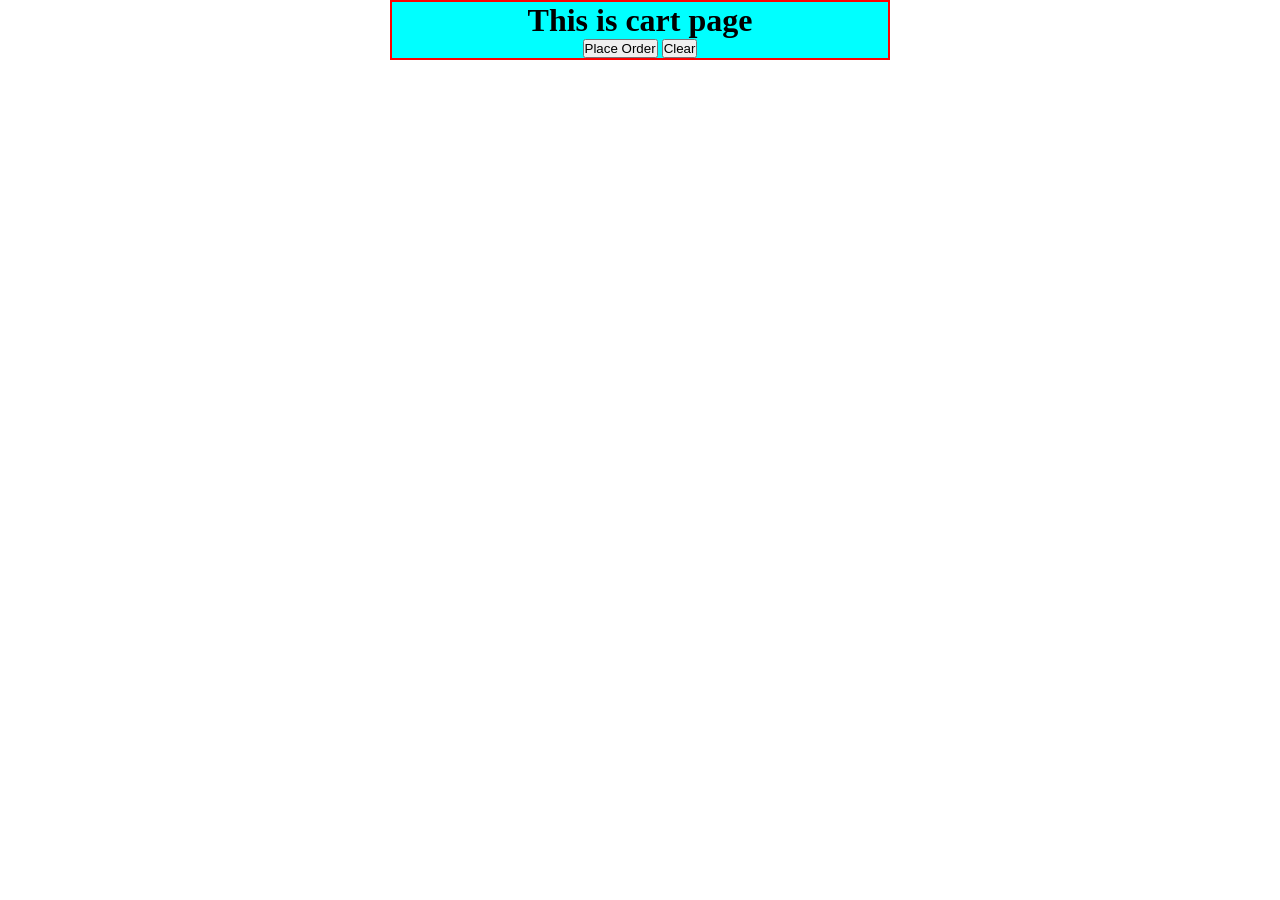
<file: Customer/View/cart.html>
<!DOCTYPE html>
<html lang="en">
<head>
    <meta charset="UTF-8">
    <meta name="viewport" content="width=device-width, initial-scale=1.0">
    <title>Cart</title>
    <link rel="stylesheet" href="../CSS/cart.css">
</head>
<body>
    <div class="test-div" id="cart-div">
       <h1>This is cart page</h1>
       
        <div>
             <button class="btn" id="order">Place Order</button>
             <button class="btn">Clear</button>
        </div>
    </div>
</body>
</html>
</file>
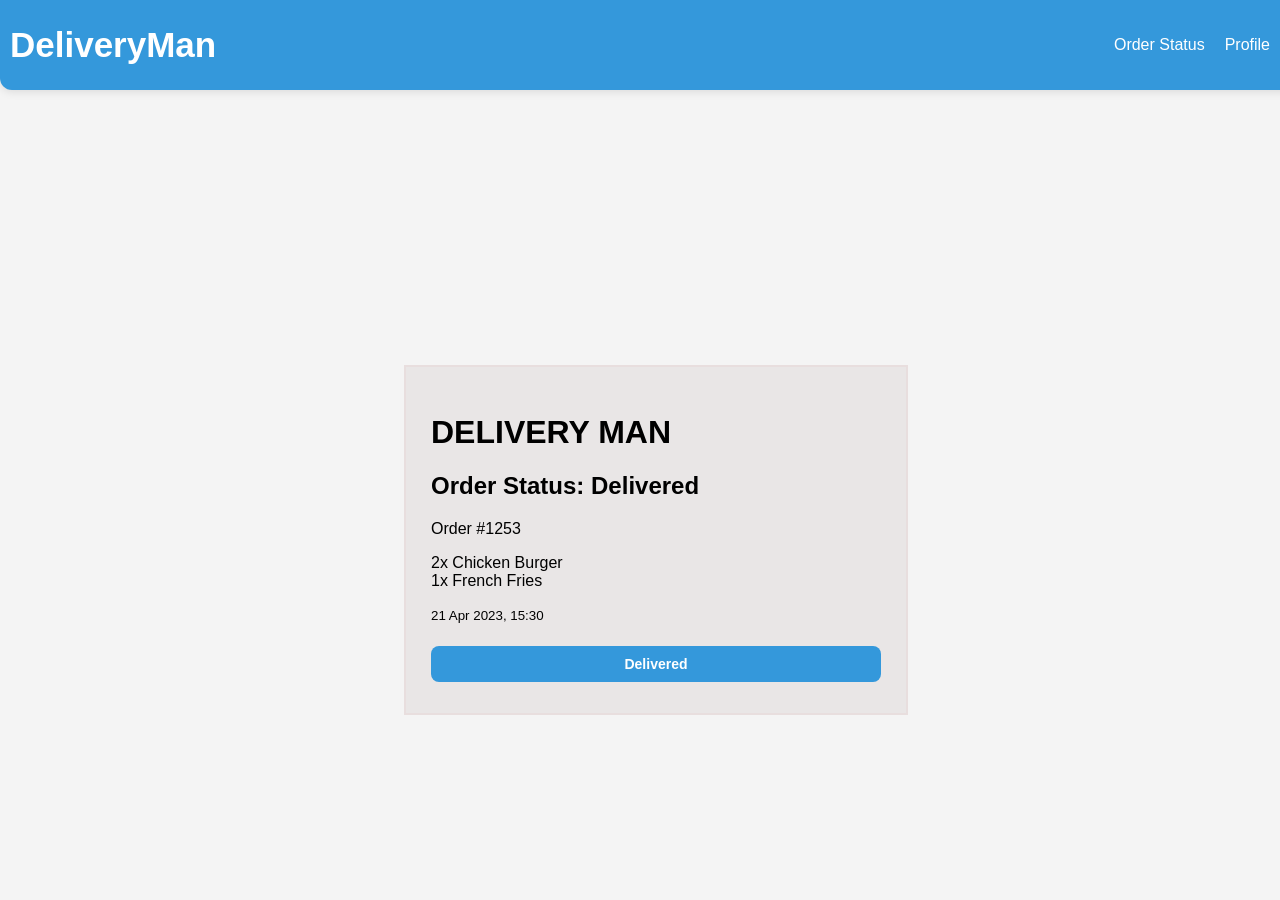
<file: DeliveryMan/view/Delivery.html>
<!DOCTYPE html>
<html lang="en">
<head>

  <title>Delivery Man UI</title>
  <link rel="stylesheet" href="../css/navbar.css">
  <link rel="stylesheet" href="../css/delivery.css">

 
</head>
<body>
  <div class="from">
    <fron>
      <nav class="navbar">
        <div class="logo">DeliveryMan</div>
        <ul class="nav-links">
          <li><a href="../view/Oder Status.html">Order Status</a></li>
          <!-- ><li><a href="../view/Accept_Order.html">Accept Order</a></li>
          <li><a href="../view/Reject_Order.html">Reject Order</a></li>
          <li><a href="../view/Pick.html">Pick Status</a></li>
          <li><a href="../view/Delivery.html">Delivery Status</a></li>
          <li><a href="../view/Payment.html">Payment Status</a></li -->
          <li><a href="../view/profile.html">Profile</a></li>
          <!-- <li><a href="../view/Login.html">Logout</a></li> -->
          <br>
          
          </ul>
          </nav>
          <h1>DELIVERY MAN</h1>
          <h2>Order Status: Delivered</h2>
          <p>Order #1253</p>
          <p>2x Chicken Burger<br>1x French Fries</p>
          <p><small>21 Apr 2023, 15:30</small></p>
          <button>Delivered</button>
 </div>
</from>
</body>
</html>
</file>
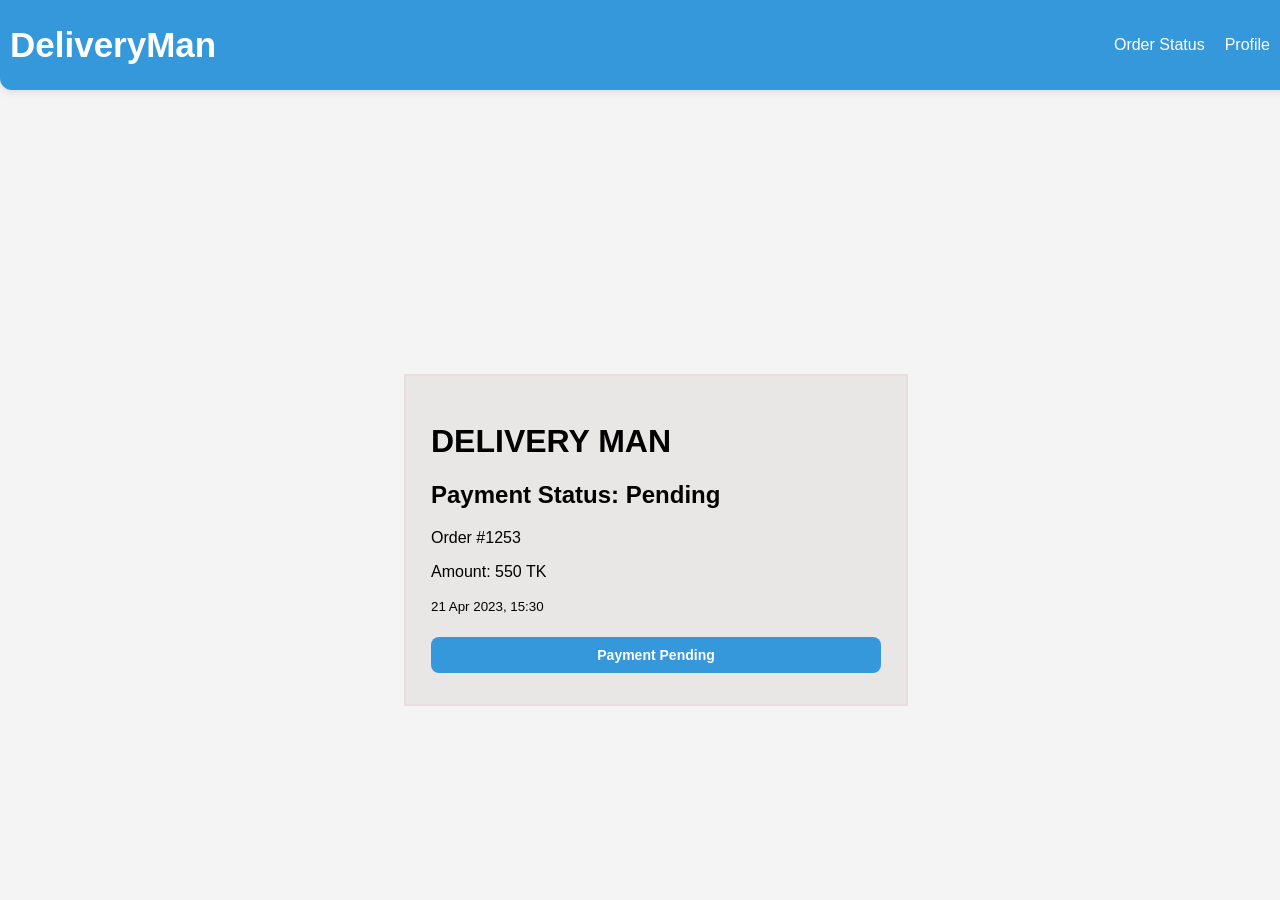
<file: DeliveryMan/view/Payment.html>
<!DOCTYPE html>
<html lang="en">
<head>

  <title>Delivery Man UI</title>
  <link rel="stylesheet" href="../css/navbar.css">
  <link rel="stylesheet" href="../css/payment.css">

 
</head>
<body>
  <div class="from">
    <from>
      <nav class="navbar">

          <div class="logo">DeliveryMan</div>

          <ul class="nav-links">
            <li><a href="../view/Oder Status.html">Order Status</a></li>
            <!-- <li><a href="../view/Accept_Order.html">Accept Order</a></li>
            <li><a href="../view/Reject_Order.html">Reject Order</a></li>
            <li><a href="../view/Pick.html">Pick Status</a></li>
            <li><a href="../view/Delivery.html">Delivery Status</a></li>
            <li><a href="../view/Payment.html">Payment Status</a></li> -->
            <li><a href="../view/profile.html">Profile</a></li>
            <!-- <li><a href="../view/Login.html">Logout</a></li> -->
            <br>
          </ul>
        </nav>

        <h1>DELIVERY MAN</h1>
        <h2>Payment Status: Pending</h2>
        <p>Order #1253</p>
        <p>Amount: 550 TK</p>
        <p><small>21 Apr 2023, 15:30</small></p>
        <button class="btn">Payment Pending</button>



</div>
</from>
</body>
</html>
</file>
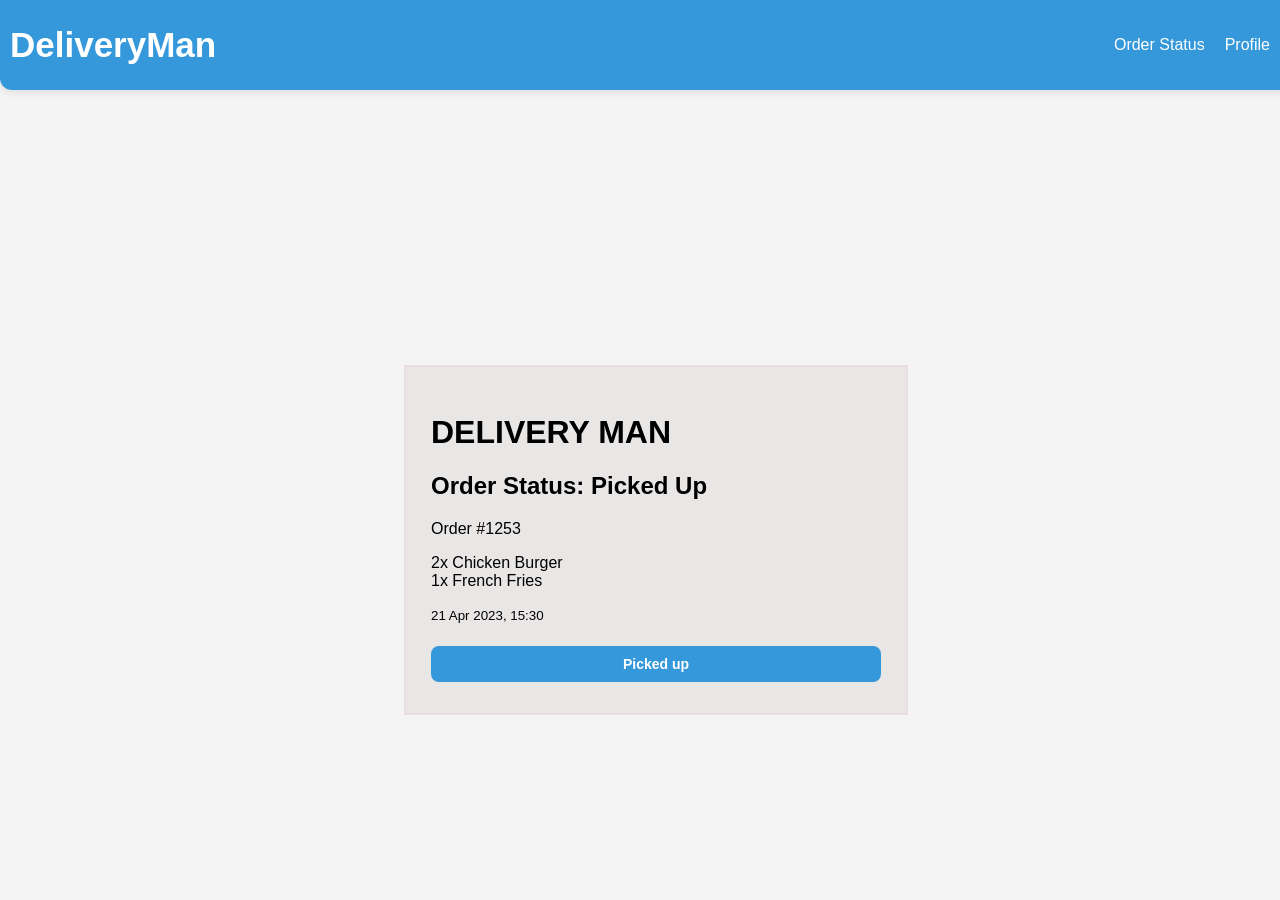
<file: DeliveryMan/view/Pick.html>
<!DOCTYPE html>
<html lang="en">
<head>
    <title>Profile</title>
    <link rel="stylesheet" href="../css/pick.css">

</head>
<body>
    <div class="from">
        <from>
            <nav class="navbar">
                <div class="logo">DeliveryMan</div>
                <ul class="nav-links">
                        <li><a href="../view/Oder Status.html">Order Status</a></li>
                        <!-- <li><a href="../view/Accept_Order.html">Accept Order</a></li>
                        <li><a href="../view/Reject_Order.html">Reject Order</a></li>
                        <li><a href="../view/Pick.html">Pick Status</a></li>
                        <li><a href="../view/Delivery.html">Delivery Status</a></li>
                        <li><a href="../view/Payment.html">Payment Status</a></li> -->
                        <li><a href="../view/profile.html">Profile</a></li>
                        <!-- <li><a href="../view/Login.html">Logout</a></li> -->
                        <br>
                        </ul>
                      </nav>

                      <h1>DELIVERY MAN</h1>
                      <h2>Order Status: Picked Up</h2>
                      <p>Order #1253</p>
                      <p>2x Chicken Burger<br>1x French Fries</p>
                      <p><small>21 Apr 2023, 15:30</small></p>
                      <button class="btn">Picked up</button>
   </from>
  </div>

  </body>
  </html>
</file>
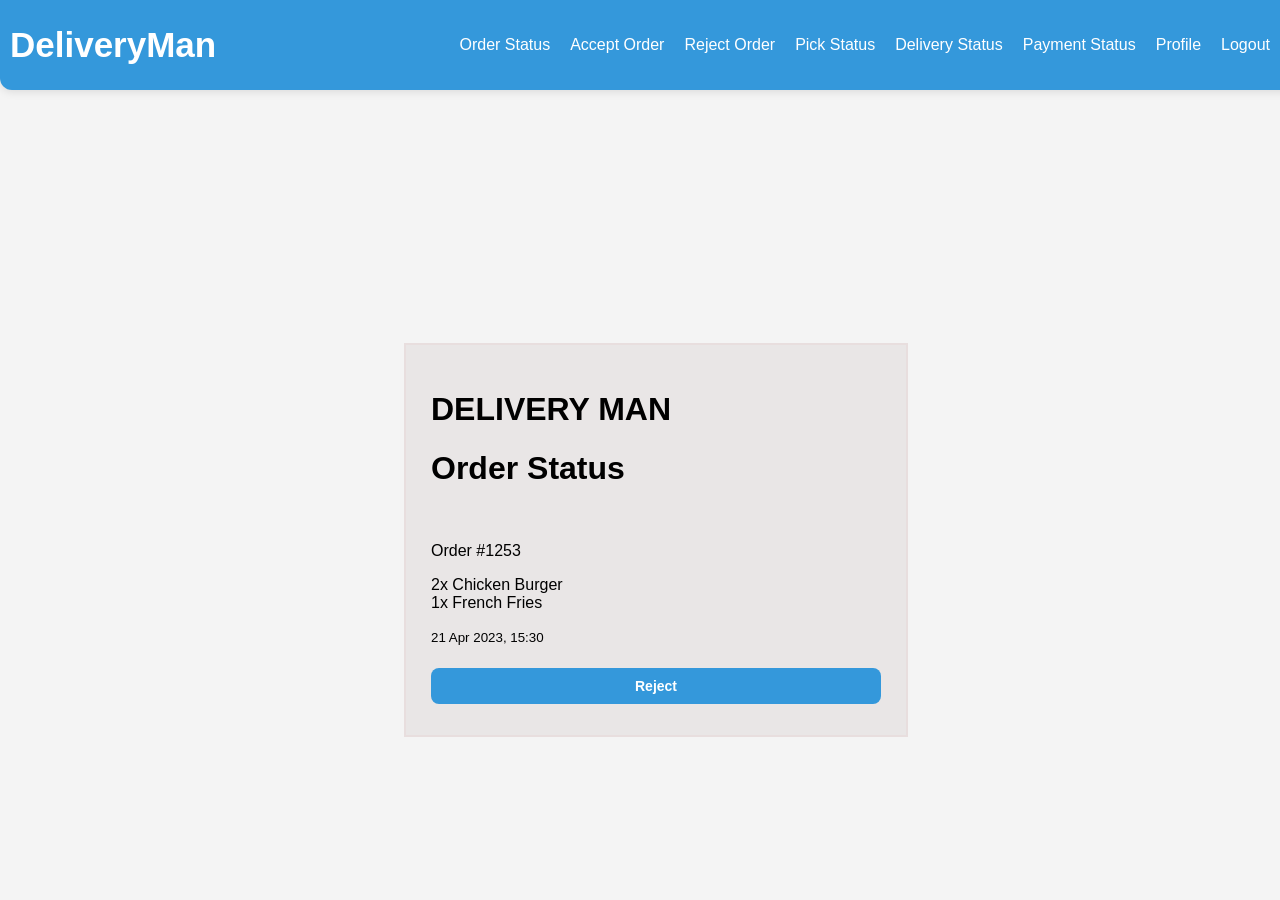
<file: DeliveryMan/view/Reject_Order.html>
<!DOCTYPE html>
<html lang="en">
<head>
    <title>oder</title>
    <link rel="stylesheet" href="../css/reject_oder.css">

</head>
<body>
    <div class="from">
        <from>
            <nav class="navbar">
                <div class="logo">DeliveryMan</div>
                <ul class="nav-links">
                    <li><a href="../view/Oder_Status.php">Order Status</a></li>
                    <li><a href="../view/Accept_Order.html">Accept Order</a></li>
                    <li><a href="../view/Reject_Order.html">Reject Order</a></li>
                    <li><a href="../view/Pick.html">Pick Status</a></li>
                    <li><a href="../view/Delivery.html">Delivery Status</a></li>
                    <li><a href="../view/Payment.html">Payment Status</a></li>
                    <li><a href="../view/profile.html">Profile</a></li>
                    <li><a href="../view/Login.html">Logout</a></li>
                    <br>
                    </ul>
            </nav>
            
            <h1>DELIVERY MAN</h1>
            <h1>Order Status</h1>
            <br>
            <p>Order #1253</p>
            <p>2x Chicken Burger<br>1x French Fries</p>
            <p><small>21 Apr 2023, 15:30</small></p>
            <button class="btn">Reject</button>
</div>          
</from>
</body>
</html>
</file>
<file: Customer/CSS/cart.css>
*{
    margin: 0;
    padding: 0;
    box-sizing: border-box;
}
body{
    display: flex;
    flex-direction: column;
    justify-content: center;
    align-items: center;
    /* background-color: aquamarine; */
}
.test-div{
    width: 500px;
    /* height: 100px; */
    background-color: aqua;
    border: 2px solid red;
    text-align: center;
}
</file>
<file: DeliveryMan/css/navbar.css>
.navbar {
  position:fixed;      
  top: 0;               
  left: 0;              
  width: 100%;          
  background: #3498db;
  color: white;
  padding: 20px 10px;
  display: flex;
  justify-content: space-between;
  align-items: center;
  border-radius: 0 0 12px 12px;
  box-shadow: 0 2px 8px rgba(0,0,0,0.1);
  z-index: 1000;        
}

.body {
  margin: 0;
  padding-top: 80px;   
}

.logo {
  font-size: 35px;
  font-weight: bold;

}

.nav-links {
  list-style: none;
  display: flex;
  gap: 20px;
}

.nav-links li a {
  text-decoration: none;
  color: rgb(248, 247, 247);
  font-weight: 500;
  transition: 0.3s;
}

.nav-links li a:hover {
  color: #f1f1f1;
}
</file>
<file: DeliveryMan/css/delivery.css>
body {
    position:fixed;
    top: 10%;               
    left: 30%; 
    height: 100%; 
    margin: 0;
    display: flex;
    justify-content: center; 
    align-items: center;     
    background-color: #f4f4f4; 
    font-family: Arial, sans-serif;
}
.from{
    border: 2px solid rgb(232, 222, 222);
    /* radius: 10%; */
    padding: 25px;
    margin: 20px;
    width: 450px;
    background-color: rgb(233, 230, 230);
    justify-content: center;
    align-items: center;

}


input,  button {
  width: 100%;
  padding: 10px;
  margin: 6px 0;
  border: 1px solid #ccc;
  border-radius: 8px;
  font-size: 14px;
}



button {
  background: #3498db;
  color: white;
  font-weight: bold;
  cursor: pointer;
  border: none;
  transition: background ;
}


button:hover {
  background: #2980b9;
}

button[type="reset"] {
  background: #e74c3c;
  margin-top: 10px;
}
/* navbar */
.navbar {
  position:fixed;      
  top: 0;               
  left: 0;              
  width: 100%;          
  background: #3498db;
  color: white;
  padding: 20px 10px;
  display: flex;
  justify-content: space-between;
  align-items: center;
  border-radius: 0 0 12px 12px;
  box-shadow: 0 2px 8px rgba(0,0,0,0.1);
  z-index: 1000;        
}

.body {
  margin: 0;
  padding-top: 80px;   
}

.logo {
  font-size: 35px;
  font-weight: bold;
}

.nav-links {
  list-style: none;
  display: flex;
  gap: 20px;
}

.nav-links li a {
  text-decoration: none;
  color: white;
  font-weight: 500;
  transition: 0.3s;
}

.nav-links li a:hover {
  color: #f1f1f1;
}
</file>
<file: DeliveryMan/css/payment.css>
body {
    position:fixed;
    top: 10%;               
    left: 30%; 
    height: 100%; 
    margin: 0;
    display: flex;
    justify-content: center; 
    align-items: center;     
    background-color: #f4f4f4; 
    font-family: Arial, sans-serif;
}
.from{
    border: 2px solid rgb(232, 222, 222);
    /* radius: 10%; */
    padding: 25px;
    margin: 20px;
    width: 450px;
    background-color: rgb(233, 230, 230);
    justify-content: center;
    align-items: center;

}


input,  button {
  width: 100%;
  padding: 10px;
  margin: 6px 0;
  border: 1px solid #ccc;
  border-radius: 8px;
  font-size: 14px;
}



button {
  background: #3498db;
  color: white;
  font-weight: bold;
  cursor: pointer;
  border: none;
  transition: background ;
}


button:hover {
  background: #2980b9;
}

button[type="reset"] {
  background: #e74c3c;
  margin-top: 10px;
}
/* navbar */
.navbar {
  position:fixed;      
  top: 0;               
  left: 0;              
  width: 100%;          
  background: #3498db;
  color: white;
  padding: 20px 10px;
  display: flex;
  justify-content: space-between;
  align-items: center;
  border-radius: 0 0 12px 12px;
  box-shadow: 0 2px 8px rgba(0,0,0,0.1);
  z-index: 1000;        
}

.body {
  margin: 0;
  padding-top: 80px;   
}

.logo {
  font-size: 35px;
  font-weight: bold;
}

.nav-links {
  list-style: none;
  display: flex;
  gap: 20px;
}

.nav-links li a {
  text-decoration: none;
  color: white;
  font-weight: 500;
  transition: 0.3s;
}

.nav-links li a:hover {
  color: #f1f1f1;
}
</file>
<file: DeliveryMan/css/pick.css>
body {
    position:fixed;
    top: 10%;               
    left: 30%; 
    height: 100%; 
    margin: 0;
    display: flex;
    justify-content: center; 
    align-items: center;     
    background-color: #f4f4f4; 
    font-family: Arial, sans-serif;
}
.from{
    border: 2px solid rgb(232, 222, 222);
    /* radius: 10%; */
    padding: 25px;
    margin: 20px;
    width: 450px;
    background-color: rgb(233, 230, 230);
    justify-content: center;
    align-items: center;

}


input,  button {
  width: 100%;
  padding: 10px;
  margin: 6px 0;
  border: 1px solid #ccc;
  border-radius: 8px;
  font-size: 14px;
}



button {
  background: #3498db;
  color: white;
  font-weight: bold;
  cursor: pointer;
  border: none;
  transition: background ;
}


button:hover {
  background: #2980b9;
}

button[type="reset"] {
  background: #e74c3c;
  margin-top: 10px;
}
/* navbar */
.navbar {
  position:fixed;      
  top: 0;               
  left: 0;              
  width: 100%;          
  background: #3498db;
  color: white;
  padding: 20px 10px;
  display: flex;
  justify-content: space-between;
  align-items: center;
  border-radius: 0 0 12px 12px;
  box-shadow: 0 2px 8px rgba(0,0,0,0.1);
  z-index: 1000;        
}

.body {
  margin: 0;
  padding-top: 80px;   
}

.logo {
  font-size: 35px;
  font-weight: bold;
}

.nav-links {
  list-style: none;
  display: flex;
  gap: 20px;
}

.nav-links li a {
  text-decoration: none;
  color: white;
  font-weight: 500;
  transition: 0.3s;
}

.nav-links li a:hover {
  color: #f1f1f1;
}
</file>
<file: DeliveryMan/css/reject_oder.css>
body {
    position:fixed;
    top: 10%;               
    left: 30%; 
    height: 100%; 
    margin: 0;
    display: flex;
    justify-content: center; 
    align-items: center;     
    background-color: #f4f4f4; 
    font-family: Arial, sans-serif;
}
.from{
    border: 2px solid rgb(232, 222, 222);
    /* radius: 10%; */
    padding: 25px;
    margin: 20px;
    width: 450px;
    background-color: rgb(233, 230, 230);
    justify-content: center;
    align-items: center;

}


input,  button {
  width: 100%;
  padding: 10px;
  margin: 6px 0;
  border: 1px solid #ccc;
  border-radius: 8px;
  font-size: 14px;
}



button {
  background: #3498db;
  color: white;
  font-weight: bold;
  cursor: pointer;
  border: none;
  transition: background ;
}


button:hover {
  background: #2980b9;
}

button[type="reset"] {
  background: #e74c3c;
  margin-top: 10px;
}
/* navbar */
.navbar {
  position:fixed;      
  top: 0;               
  left: 0;              
  width: 100%;          
  background: #3498db;
  color: white;
  padding: 20px 10px;
  display: flex;
  justify-content: space-between;
  align-items: center;
  border-radius: 0 0 12px 12px;
  box-shadow: 0 2px 8px rgba(0,0,0,0.1);
  z-index: 1000;        
}

.body {
  margin: 0;
  padding-top: 80px;   
}

.logo {
  font-size: 35px;
  font-weight: bold;
}

.nav-links {
  list-style: none;
  display: flex;
  gap: 20px;
}

.nav-links li a {
  text-decoration: none;
  color: white;
  font-weight: 500;
  transition: 0.3s;
}

.nav-links li a:hover {
  color: #f1f1f1;
}
</file>
